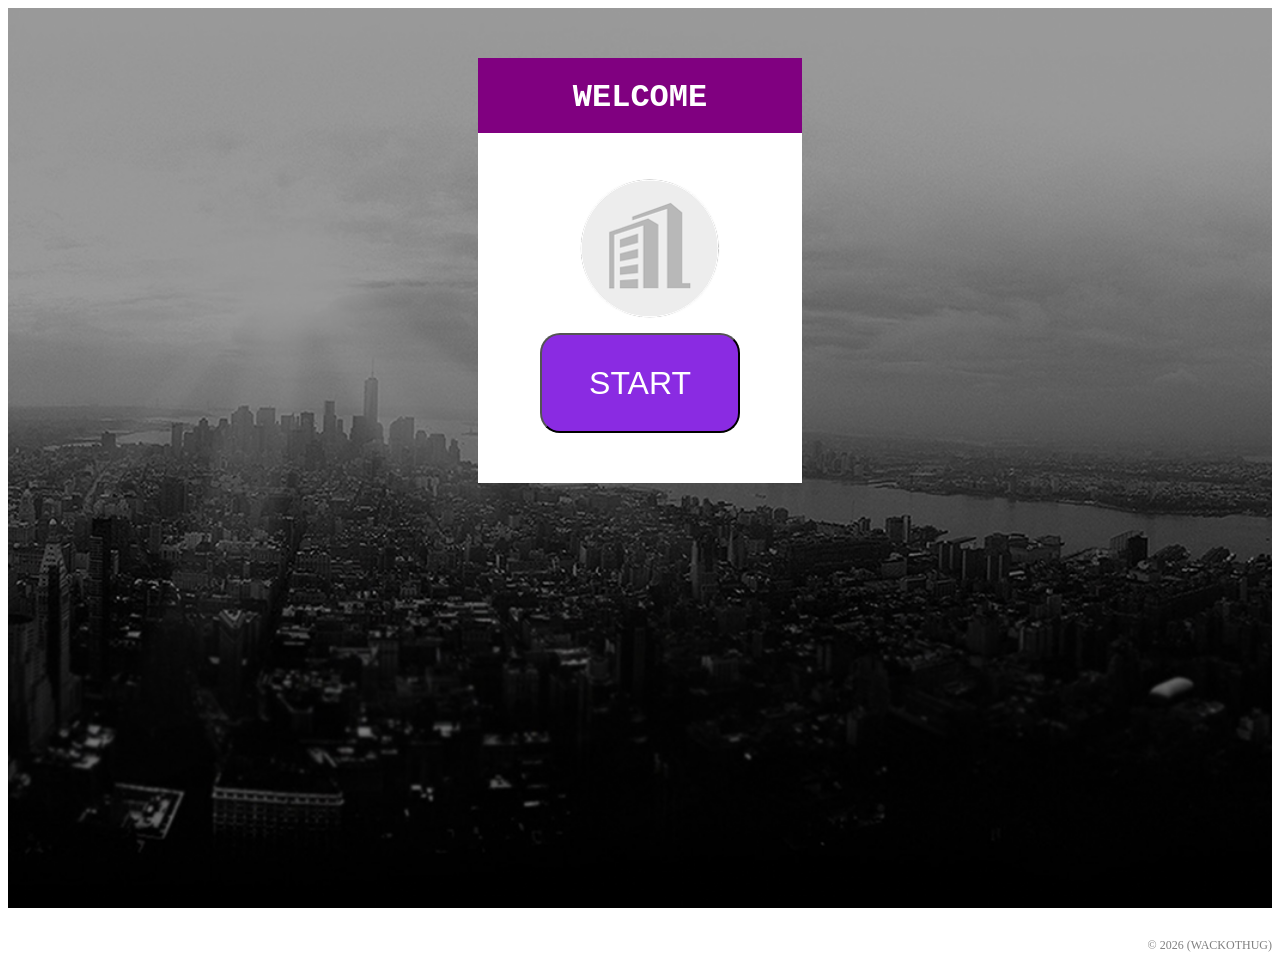
<file: index.html>
<!DOCTYPE html>
<html lang="en">
<head>
<meta charset="UTF-8">
<meta name="viewport" content="width=device-width, initial-scale=1.0">
<title>CBT WEBSITE</title>
<link rel="stylesheet" href="./style.css">

<style>
 * {
  box-sizing: border-box;
}

#indback {
  min-height: 100vh;
  background-position: center;
  background-size: cover;
  background-repeat: no-repeat;
  overflow-x: hidden;
}

#indbrb,
#indiv,
#indiv3 {
  width: min(324px, calc(100% - 32px)) !important;
  margin-left: auto !important;
  margin-right: auto;
}

#inimg {
  max-width: 100%;
  height: auto;
  object-fit: contain;
}

@media (max-width: 600px) {
  #indbrb {
    height: 70px;
  }

  #inhr {
    font-size: 1.6rem !important;
  }

  #indiv {
    height: 130px;
  }

  #indiv2 {
    height: 130px !important;
    margin-top: 25px !important;
  }

  #indiv3 {
    height: 170px;
  }

  #inbtn {
    width: 180px !important;
    height: 80px !important;
    margin-top: 40px !important;
    font-size: 1.7rem !important;
  }
}
</style>
</head>
<body>
<div id="indback" style="background-image: url(./BG.png); height: 100vh;">
<div style="padding-top: 50px;"></div>

<div id="indbrb" style="background-color: purple; height: 75px; width: 324px; display: flex; justify-content: center; margin-left: 650px;">
<h1 id="inhr" style="font-size: 2rem; color: white; font-family: 'Courier New', Courier, monospace;">WELCOME</h1>
</div>
<div id="indiv" style="background-color: white; height: 150px; width: 324px; display: flex; justify-content: center; margin-left: 650px;">
 <div id="indiv2" style="display:flex; justify-content: center; height: 150px; margin-top: 40px;">
<img id="inimg" src="./logo 1.png" style=" padding-left: 20px;">
 </div>
</div>
<div id="indiv3" style="background-color: white; height: 200px; width: 324px; display: flex; justify-content: center; margin-left: 650px;">
 <div id="indiv4" style="display:flex; justify-content: center; height: 150px;">
<a href="./login.html"><button id="inbtn" style="width: 200px; height: 100px; margin-top: 50px;background-color: blueviolet; border-radius: 20px;font-size: 2rem; color: white;">START</button></a>



</div>

</div>


</div>
<p style="margin-top: 30px; color: gray; font-size: 12px; text-align: right;">
        © 2026 (WACKOTHUG)
      </p>
<script src="./front.js"></script>
</body>
</html>
</file>
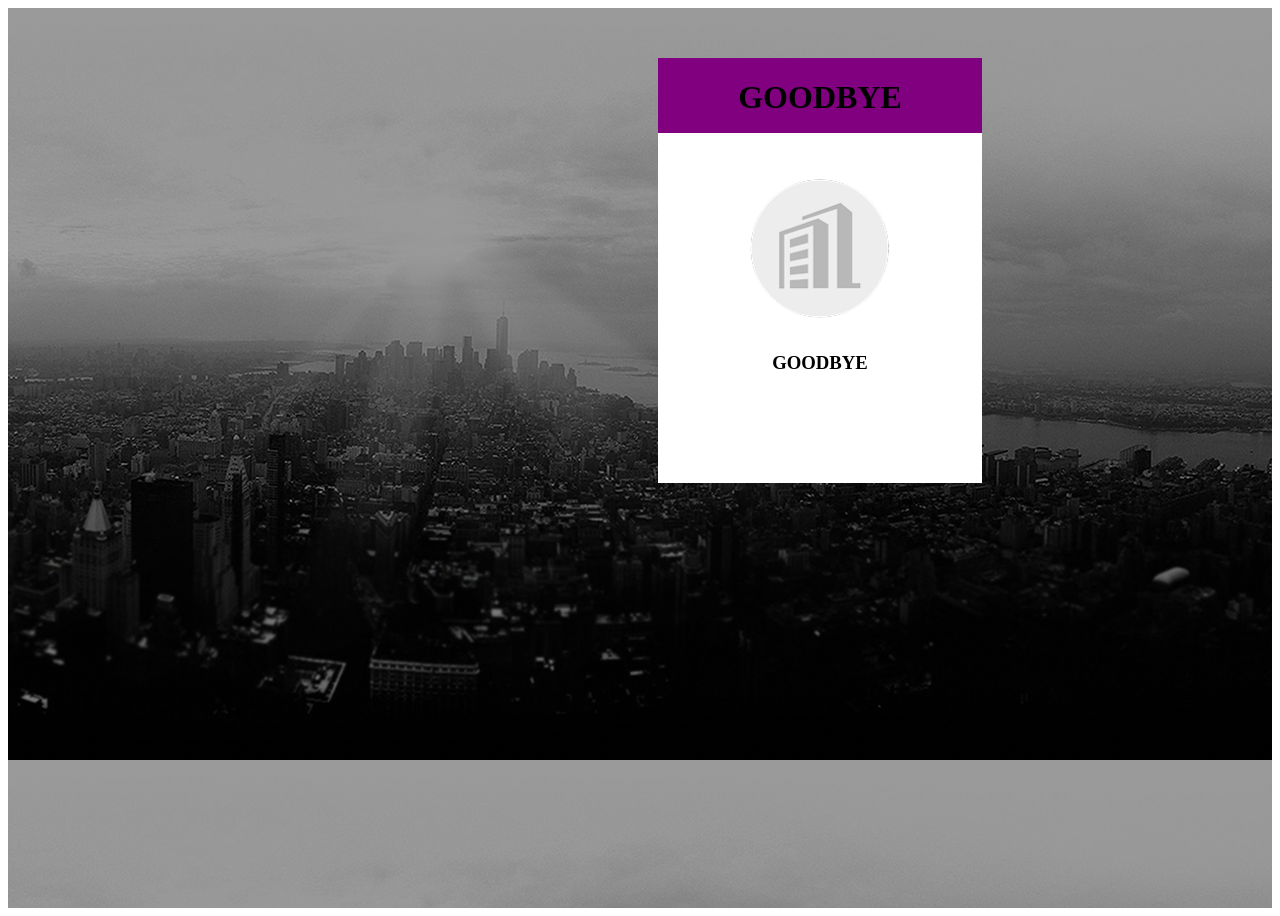
<file: cancel.html>
<!DOCTYPE html>
<html lang="en">
<head>
<meta charset="UTF-8">
<meta name="viewport" content="width=device-width, initial-scale=1.0">
<title>CBT WEBSITE</title>
<link rel="stylesheet" href="./style.css">
</head>
<body>
<style>
    @media (max-width:600px) {
  #indbrb,
  #indiv,
  #indiv3 {
    width: 300px !important;
    margin-left: auto !important;
    margin-right: auto !important;
  }
  #inhr{
    font-size: 1.4rem !important;
  }

  #indback {
    background-size: cover ;
    background-position: center;
    max-width:400px;
  }

  #inimg {
    max-width: 70%;
    height: auto;
  }

  #inbtn {
    max-width: 100%;
     height: 70px !important;
    font-size: 1.4rem !important;
  }
}
</style>
<div id="indback" style="background-image: url(./BG.png); height: 100vh;">
<div style="padding-top: 50px;"></div>
<div id="indbrb" style="background-color: purple; height: 75px; width: 324px; display: flex; justify-content: center; margin-left: 650px;">
<h1 id="inhr" style="font-size: 2rem; color: black;">GOODBYE</h1>
</div>
<div id="indiv" style="background-color: white; height: 150px; width: 324px; display: flex; justify-content: center; margin-left: 650px;">
 <div id="indiv2" style="display:flex; justify-content: center; height: 150px; margin-top: 40px;">
<img id="inimg" src="./logo 1.png" style="">
 </div>
</div>
<div id="indiv3" style="background-color: white; height: 200px; width: 324px; display: flex; justify-content: center; margin-left: 650px;">
 <div id="indiv4" style="display:flex; justify-content: center; height: 150px;">
<h3 style="padding-top:50px">GOODBYE</h3>

 </div>
</div>


</div>
<script src="./front.js"></script>
</body>
</html>
</file>
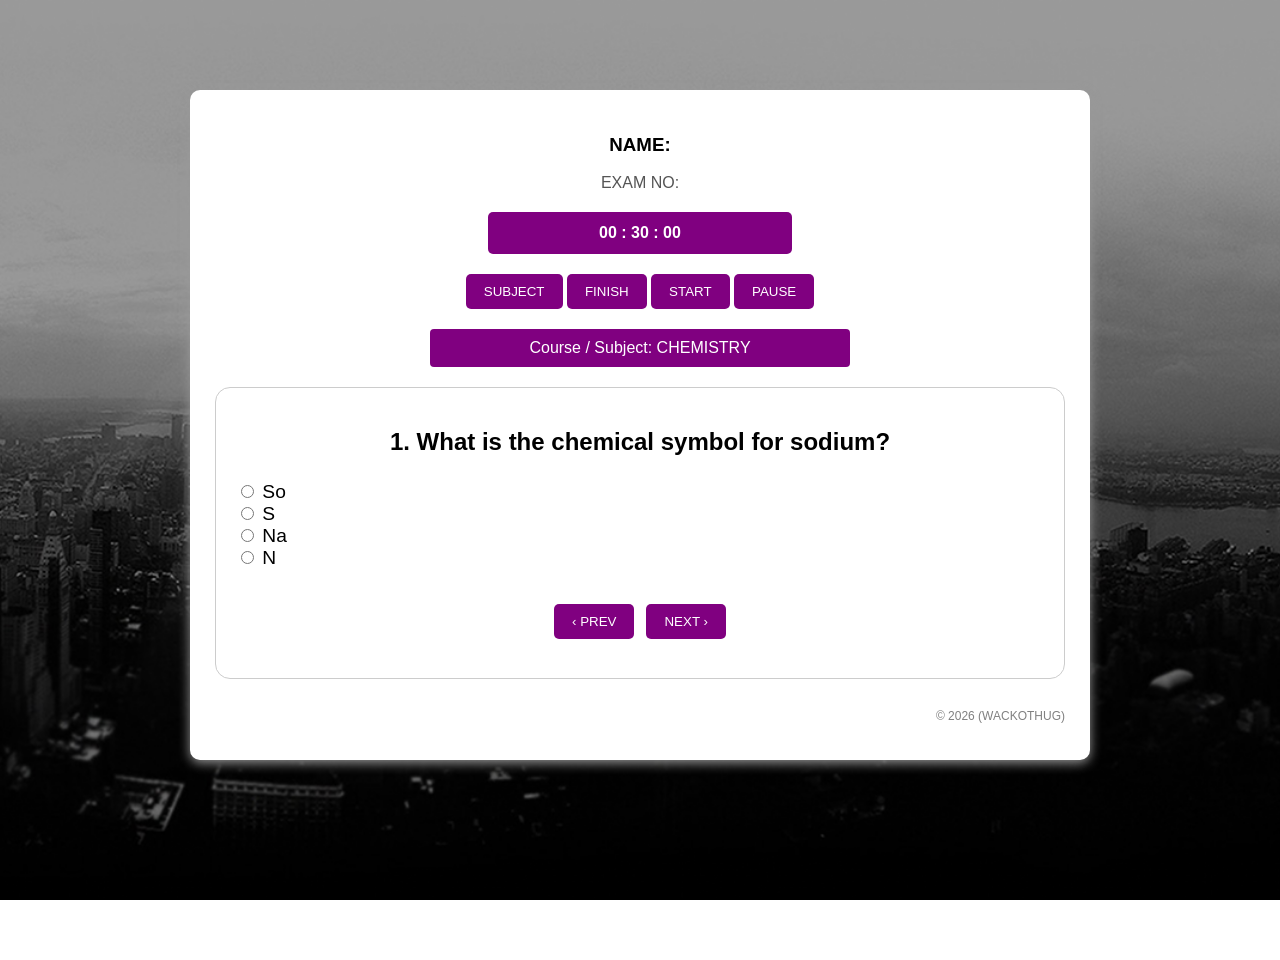
<file: chemistry.html>
<!DOCTYPE html>
<html lang="en">
<head>
  <meta charset="UTF-8">
  <meta name="viewport" content="width=device-width, initial-scale=1">
  <title>Mathematics CBT</title>

  <style>
@media screen and (max-width: 600px) {
  .page {
    min-height: 100vh;
    padding: 12px !important;
    background-attachment: fixed !important;
    background-position: center !important;
    background-size: cover !important;
  }

  .exam-card {
    margin: 16px auto !important;
    padding: 18px 12px !important;
  }

  .exam-card > a,
  .exam-card > button {
    display: inline-block;
    box-sizing: border-box;
    width: calc(50% - 8px);
    margin: 4px 2px;
    padding: 10px 6px !important;
    font-size: 0.85rem;
  }

  .exam-card > a button {
    width: 100%;
    margin: 0;
  }

  #clock {
    width: auto !important;
  }

  #choices {
    font-size: 1rem !important;
  }

  .question-box {
    min-height: 0 !important;
    padding: 14px !important;
  }
}

</style>
  </style>
</head>

<body style="margin: 0; font-family: Arial, sans-serif;">
  <div class="page" style="min-height: 100vh; padding: 30px 16px; background: #f1f1f1cc url('./BG.png') center / cover fixed;">

    <main class="exam-card" style="max-width: 850px; margin: 60px auto; padding: 25px; background: white; border-radius: 10px; box-shadow: 0 3px 12px #999; text-align: center;">


      <h3>NAME: <span id="userName"></span></h3>
      <p style="color: #555;">EXAM NO: <span id="userExam"></span></p>

      <div id="clock" style="width: 280px; max-width: 100%; margin: 20px auto; padding: 12px; border-radius: 5px; background: purple; color: white; font-weight: bold;">
        00 : 30 : 00
      </div>
<a href="./selection.html"><button style="padding: 10px 18px; border: 0; border-radius: 5px; background: purple; color: white; cursor: pointer;">
        SUBJECT
      </button></a>

      <button onclick="submitQuiz()" style="padding: 10px 18px; border: 0; border-radius: 5px; background: purple; color: white; cursor: pointer;">
        FINISH
      </button>
      <button onclick="start3()" style="padding: 10px 18px; border: 0; border-radius: 5px; background: purple; color: white; cursor: pointer;">
        START
      </button>
       <button onclick="pauseTime()" style="padding: 10px 18px; border: 0; border-radius: 5px; background: purple; color: white; cursor: pointer;">
        PAUSE
      </button>

      <div style="max-width: 400px; margin: 20px auto; padding: 10px; border-radius: 4px; background: purple; color: white;">
        Course / Subject: CHEMISTRY
      </div>

      <section class="question-box" style="min-height: 250px; padding: 20px; border: 1px solid #ccc; border-radius: 15px;">
        <h2 id="question" style="margin-bottom: 25px;"></h2>
        <div id="choices" style="font-size: 1.2rem; text-align: left;"></div>

        <div style="display: flex; justify-content: center; gap: 12px; margin-top: 35px; flex-wrap: wrap;">
          <button onclick="previous()" style="padding: 10px 18px; border: 0; border-radius: 5px; background: purple; color: white; cursor: pointer;">
            ‹ PREV
          </button>
          <button onclick="next()" style="padding: 10px 18px; border: 0; border-radius: 5px; background: purple; color: white; cursor: pointer;">
            NEXT ›
          </button>
        </div>

        <p id="score"></p>
      </section>

      <p style="margin-top: 30px; color: gray; font-size: 12px; text-align: right;">
        © 2026 (WACKOTHUG)
      </p>
    </main>
  </div>

  <script src="./front3.js"></script>
</body>
</html>
</file>
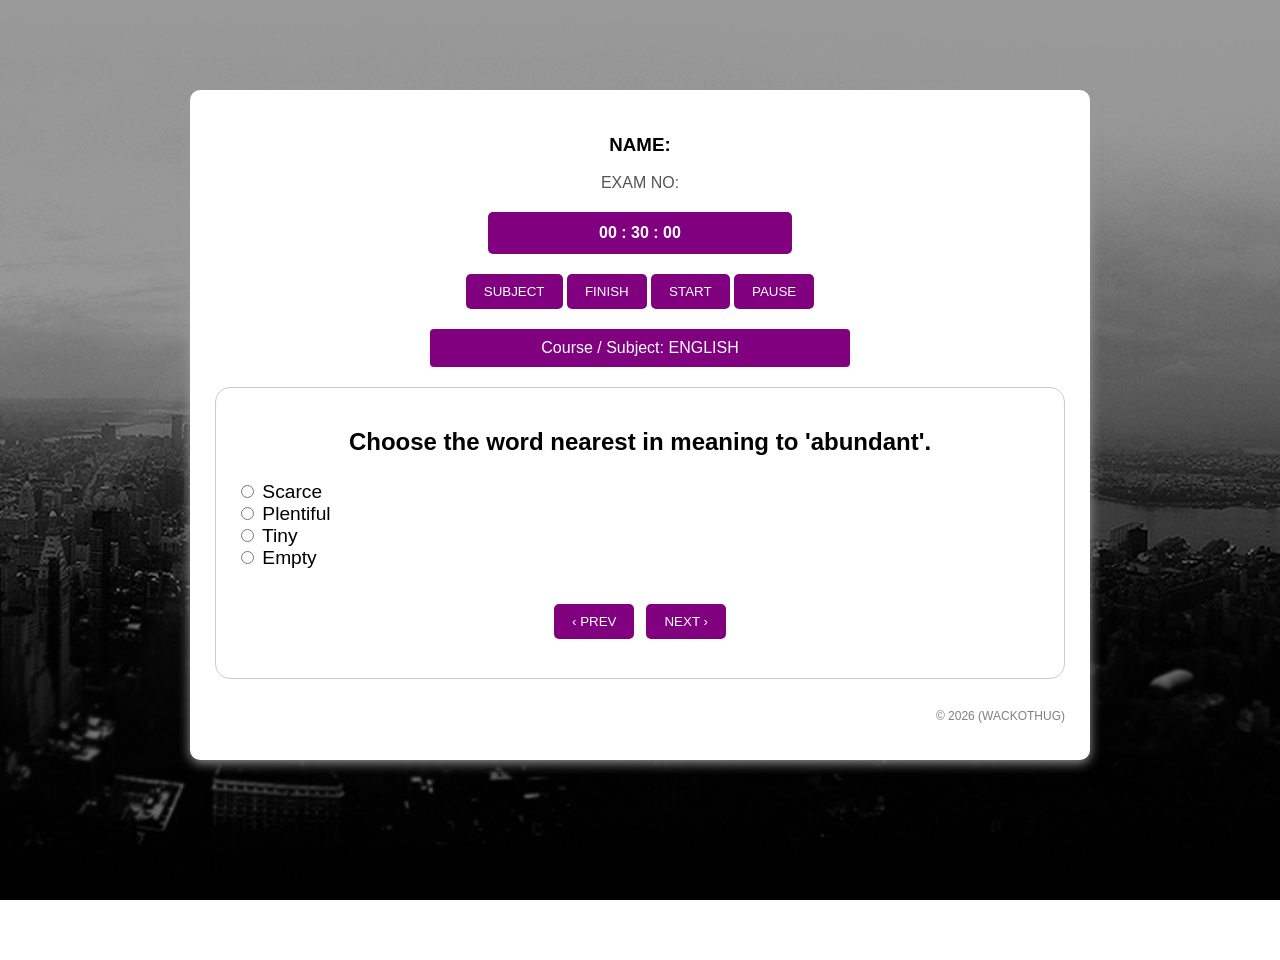
<file: english.html>
<!DOCTYPE html>
<html lang="en">
<head>
  <meta charset="UTF-8">
  <meta name="viewport" content="width=device-width, initial-scale=1">
  <title>Mathematics CBT</title>

  <style>

    @media screen and (max-width: 600px) {
  .page {
    min-height: 100vh;
    padding: 12px !important;
    background-attachment: fixed !important;
    background-position: center !important;
    background-size: cover !important;
  }

  .exam-card {
    margin: 16px auto !important;
    padding: 18px 12px !important;
  }

  .exam-card > a,
  .exam-card > button {
    display: inline-block;
    box-sizing: border-box;
    width: calc(50% - 8px);
    margin: 4px 2px;
    padding: 10px 6px !important;
    font-size: 0.85rem;
  }

  .exam-card > a button {
    width: 100%;
    margin: 0;
  }

  #clock {
    width: auto !important;
  }

  #choices {
    font-size: 1rem !important;
  }

  .question-box {
    min-height: 0 !important;
    padding: 14px !important;
  }
}
  </style>
</head>

<body style="margin: 0; font-family: Arial, sans-serif;">
  <div class="page" style="min-height: 100vh; padding: 30px 16px; background: #f1f1f1cc url('./BG.png') center / cover fixed;">

    <main class="exam-card" style="max-width: 850px; margin: 60px auto; padding: 25px; background: white; border-radius: 10px; box-shadow: 0 3px 12px #999; text-align: center;">


      <h3>NAME: <span id="userName"></span></h3>
      <p style="color: #555;">EXAM NO: <span id="userExam"></span></p>

      <div id="clock" style="width: 280px; max-width: 100%; margin: 20px auto; padding: 12px; border-radius: 5px; background: purple; color: white; font-weight: bold;">
        00 : 30 : 00
      </div>

      <a href="./selection.html"><button style="padding: 10px 18px; border: 0; border-radius: 5px; background: purple; color: white; cursor: pointer;">
        SUBJECT
      </button></a>

      <button onclick="submitQuiz()" style="padding: 10px 18px; border: 0; border-radius: 5px; background: purple; color: white; cursor: pointer;">
        FINISH
      </button>
      <button onclick="start3()" style="padding: 10px 18px; border: 0; border-radius: 5px; background: purple; color: white; cursor: pointer;">
        START
      </button>
       <button onclick="pauseTime()" style="padding: 10px 18px; border: 0; border-radius: 5px; background: purple; color: white; cursor: pointer;">
        PAUSE
      </button>
      <div style="max-width: 400px; margin: 20px auto; padding: 10px; border-radius: 4px; background: purple; color: white;">
        Course / Subject: ENGLISH
      </div>

      <section class="question-box" style="min-height: 250px; padding: 20px; border: 1px solid #ccc; border-radius: 15px;">
        <h2 id="question" style="margin-bottom: 25px;"></h2>
        <div id="choices" style="font-size: 1.2rem; text-align: left;"></div>

        <div style="display: flex; justify-content: center; gap: 12px; margin-top: 35px; flex-wrap: wrap;">
          <button onclick="previous()" style="padding: 10px 18px; border: 0; border-radius: 5px; background: purple; color: white; cursor: pointer;">
            ‹ PREV
          </button>
          <button onclick="next()" style="padding: 10px 18px; border: 0; border-radius: 5px; background: purple; color: white; cursor: pointer;">
            NEXT ›
          </button>
        </div>

        <p id="score"></p>
      </section>

      <p style="margin-top: 30px; color: gray; font-size: 12px; text-align: right;">
        © 2026 (WACKOTHUG)
      </p>
    </main>
  </div>

  <script src="./front2.js"></script>
</body>
</html>
</file>
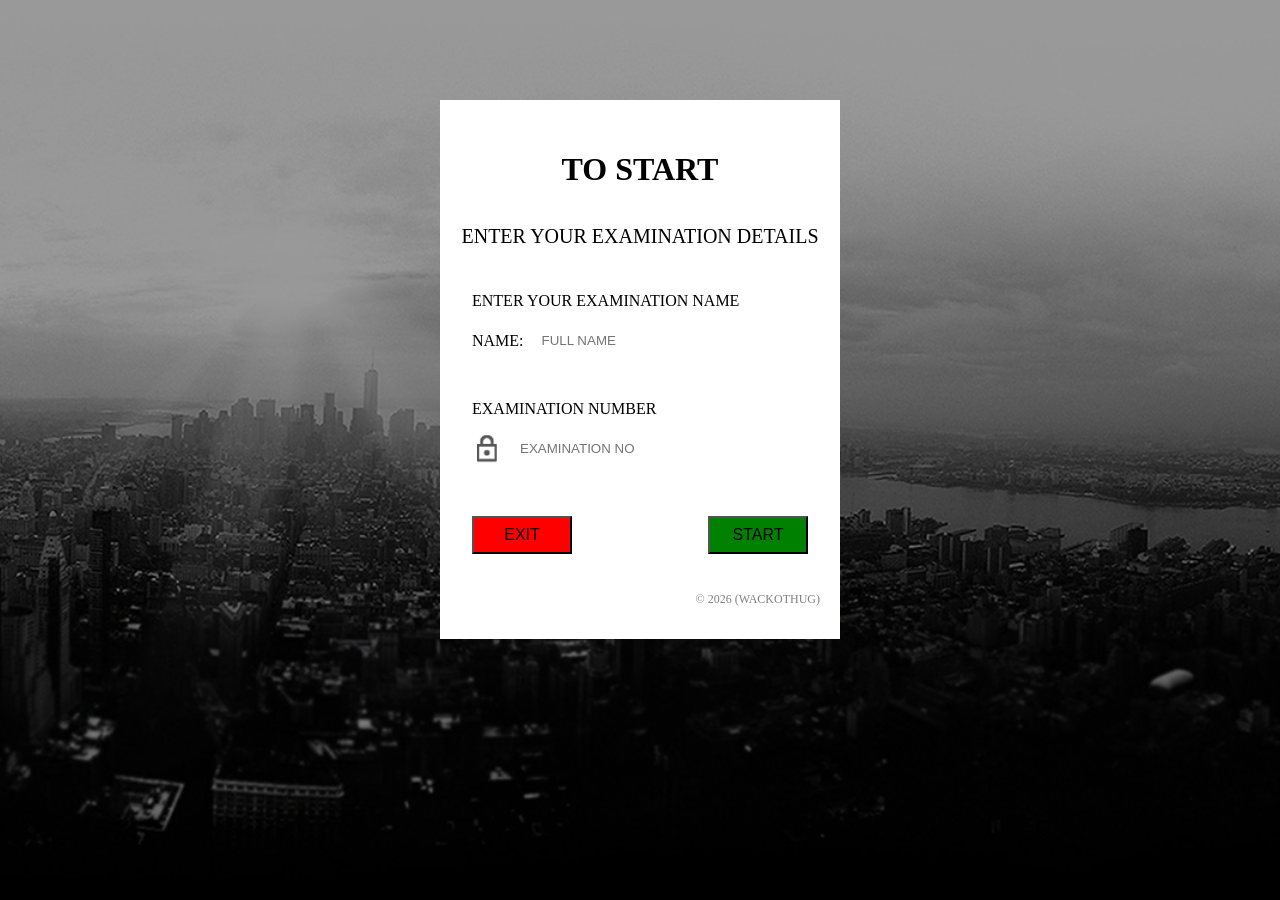
<file: login.html>
<!DOCTYPE html>
<html lang="en">
<head>
<meta charset="UTF-8">
<meta name="viewport" content="width=device-width, initial-scale=1.0">
<title>CBT WEBSITE</title>
<link rel="stylesheet" href="./style.css">

<style>
* {
  box-sizing: border-box;
}

body {
  margin: 0;
}

#logback {
  min-height: 100vh;
  height: auto !important;
  padding: 40px 16px;
  background-size: cover;
  background-position: center;
}

#logbrb {
  padding-top: 60px !important;
}

#logdiv {
  width: 400px;
  max-width: 100%;
  height: auto !important;
  margin: 0 auto !important;
  padding: 20px;
  background-color: white;
}

#logh1 {
  justify-content: center;
  padding-top: 10px !important;
  text-align: center;
}

#logp {
  padding-top: 15px !important;
  text-align: center;
}

#logdiv > div {
  padding: 8px 12px !important;
  margin-bottom: 12px;
}

#name,
#exam {
  width: calc(100% - 65px);
  max-width: 100%;
  margin-left: 8px !important;
  padding-left: 10px !important;
}

#logimg {
  width: 30px;
  height: 30px;
  object-fit: contain;
}

#logdiv2 {
  display: flex;
  justify-content: space-between;
  gap: 12px;
  margin-top: 20px !important;
}

#logdiv2 a {
  margin-left: 0;
}

#logdiv2 button {
  width: 100px !important;
  margin: 0 !important;
  padding: 8px;
  font-size: 16px !important;
}

@media (max-width: 480px) {
  #logback {
    padding: 20px 12px;
  }

  #logbrb {
    padding-top: 20px !important;
  }

  #logdiv {
    padding: 16px;
  }

  #logh1 {
    font-size: 1.5rem;
  }

  #logp {
    font-size: 16px !important;
  }

  #logdiv > div {
    padding-left: 8px !important;
  }
}
</style>
</head>

<body>
<div id="logback" style="background-image: url(./BG.png); height: 100vh;">
  <div id="logbrb" style="padding-top: 100px;">
    <div id="logdiv" style="background-color: white; height: 450px; width: 400px; margin-left: 650px;">
      <h1 id="logh1" style="display: flex; justify-content: center; padding-top: 20px;">TO START</h1>

      <p id="logp" style="font-size: 20px; padding-top: 40px;">ENTER YOUR EXAMINATION DETAILS</p>

      <div style=" padding-left: 20px;">
        <p>ENTER YOUR EXAMINATION NAME</p>
        NAME:<input style="height: 30px; border: none; padding-left: 20px; margin-left: 20px;" placeholder="FULL NAME" id="name">
      </div>

      <div style=" padding-left: 20px;">
        <p>EXAMINATION NUMBER</p>
        <img id="logimg" src="./ICON.png" style="float: left;">
        <input style="height: 30px; border: none; padding-left: 20px; margin-left: 20px;" placeholder="EXAMINATION NO" id="exam">
        <p id="error" style="color: red;"></p>
      </div>

      <div id="logdiv2" style="margin-top: 30px;">
        <a href="./cancel.html"><button style="width: 80px; margin-left: 20px; background-color: red; font-size: 20px;">EXIT</button></a>
        <button style="width: 80px; margin-left: 60px; background-color: green; font-size: 20px;" onclick="start()">START</button>
      </div>
      <p style="margin-top: 30px; color: gray; font-size: 12px; text-align: right;">
        © 2026 (WACKOTHUG)
      </p>
    </div>
  </div>
</div>

<script src="./front.js"></script>
</body>
</html>
</file>
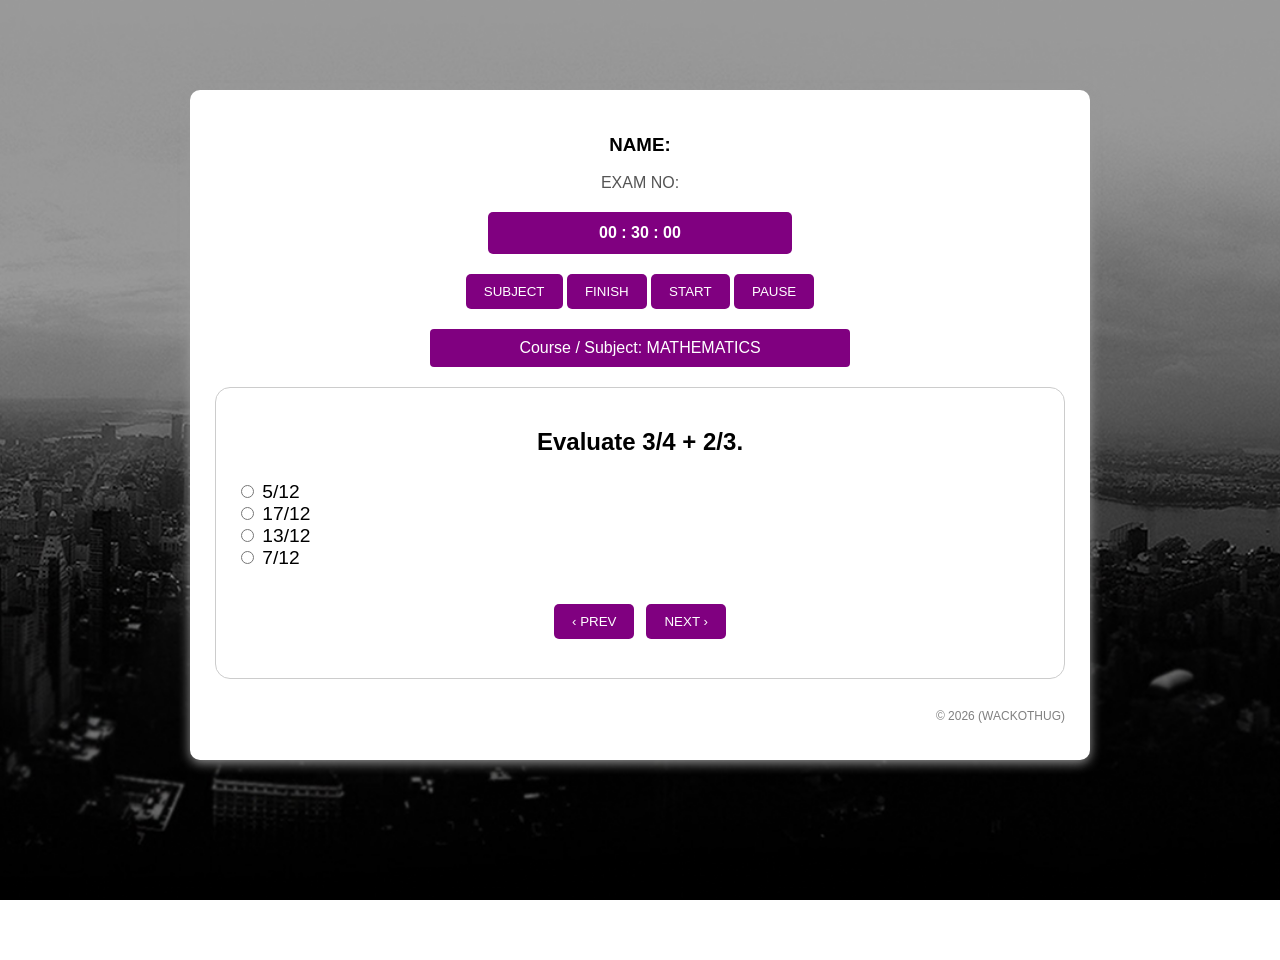
<file: mathematics.html>
<!DOCTYPE html>
<html lang="en">
<head>
  <meta charset="UTF-8">
  <meta name="viewport" content="width=device-width, initial-scale=1">
  <title>Mathematics CBT</title>

  <style>

@media screen and (max-width: 600px) {
  .page {
    min-height: 100vh;
    padding: 12px !important;
    background-attachment: fixed !important;
    background-position: center !important;
    background-size: cover !important;
  }

  .exam-card {
    margin: 16px auto !important;
    padding: 18px 12px !important;
  }

  .exam-card > a,
  .exam-card > button {
    display: inline-block;
    box-sizing: border-box;
    width: calc(50% - 8px);
    margin: 4px 2px;
    padding: 10px 6px !important;
    font-size: 0.85rem;
  }

  .exam-card > a button {
    width: 100%;
    margin: 0;
  }

  #clock {
    width: auto !important;
  }

  #choices {
    font-size: 1rem !important;
  }

  .question-box {
    min-height: 0 !important;
    padding: 14px !important;
  }
}

  </style>
</head>

<body style="margin: 0; font-family: Arial, sans-serif;">
  <div class="page" style="min-height: 100vh; padding: 30px 16px; background: #f1f1f1cc url('./BG.png') center / cover fixed;">

    <main class="exam-card" style="max-width: 850px; margin: 60px auto; padding: 25px; background: white; border-radius: 10px; box-shadow: 0 3px 12px #999; text-align: center;">


      <h3>NAME: <span id="userName"></span></h3>
      <p style="color: #555;">EXAM NO: <span id="userExam"></span></p>

      <div id="clock" style="width: 280px; max-width: 100%; margin: 20px auto; padding: 12px; border-radius: 5px; background: purple; color: white; font-weight: bold;">
        00 : 30 : 00
      </div>

      <a href="./selection.html"><button style="padding: 10px 18px; border: 0; border-radius: 5px; background: purple; color: white; cursor: pointer;">
        SUBJECT
      </button></a>

      <button onclick="submitQuiz()" style="padding: 10px 18px; border: 0; border-radius: 5px; background: purple; color: white; cursor: pointer;">
        FINISH
      </button>
      <button onclick="start3()" style="padding: 10px 18px; border: 0; border-radius: 5px; background: purple; color: white; cursor: pointer;">
        START
      </button>
       <button onclick="pauseTime()" style="padding: 10px 18px; border: 0; border-radius: 5px; background: purple; color: white; cursor: pointer;">
        PAUSE
      </button>

      <div style="max-width: 400px; margin: 20px auto; padding: 10px; border-radius: 4px; background: purple; color: white;">
        Course / Subject: MATHEMATICS
      </div>

      <section class="question-box" style="min-height: 250px; padding: 20px; border: 1px solid #ccc; border-radius: 15px;">
        <h2 id="question" style="margin-bottom: 25px;"></h2>
        <div id="choices" style="font-size: 1.2rem; text-align: left;"></div>

        <div style="display: flex; justify-content: center; gap: 12px; margin-top: 35px; flex-wrap: wrap;">
          <button onclick="previous()" style="padding: 10px 18px; border: 0; border-radius: 5px; background: purple; color: white; cursor: pointer;">
            ‹ PREV
          </button>
          <button onclick="next()" style="padding: 10px 18px; border: 0; border-radius: 5px; background: purple; color: white; cursor: pointer;">
            NEXT ›
          </button>
        </div>

        <p id="score"></p>
      </section>

      <p style="margin-top: 30px; color: gray; font-size: 12px; text-align: right;">
        © 2026 (WACKOTHUG)
      </p>
    </main>
  </div>

  <script src="./front.js"></script>
</body>
</html>
</file>
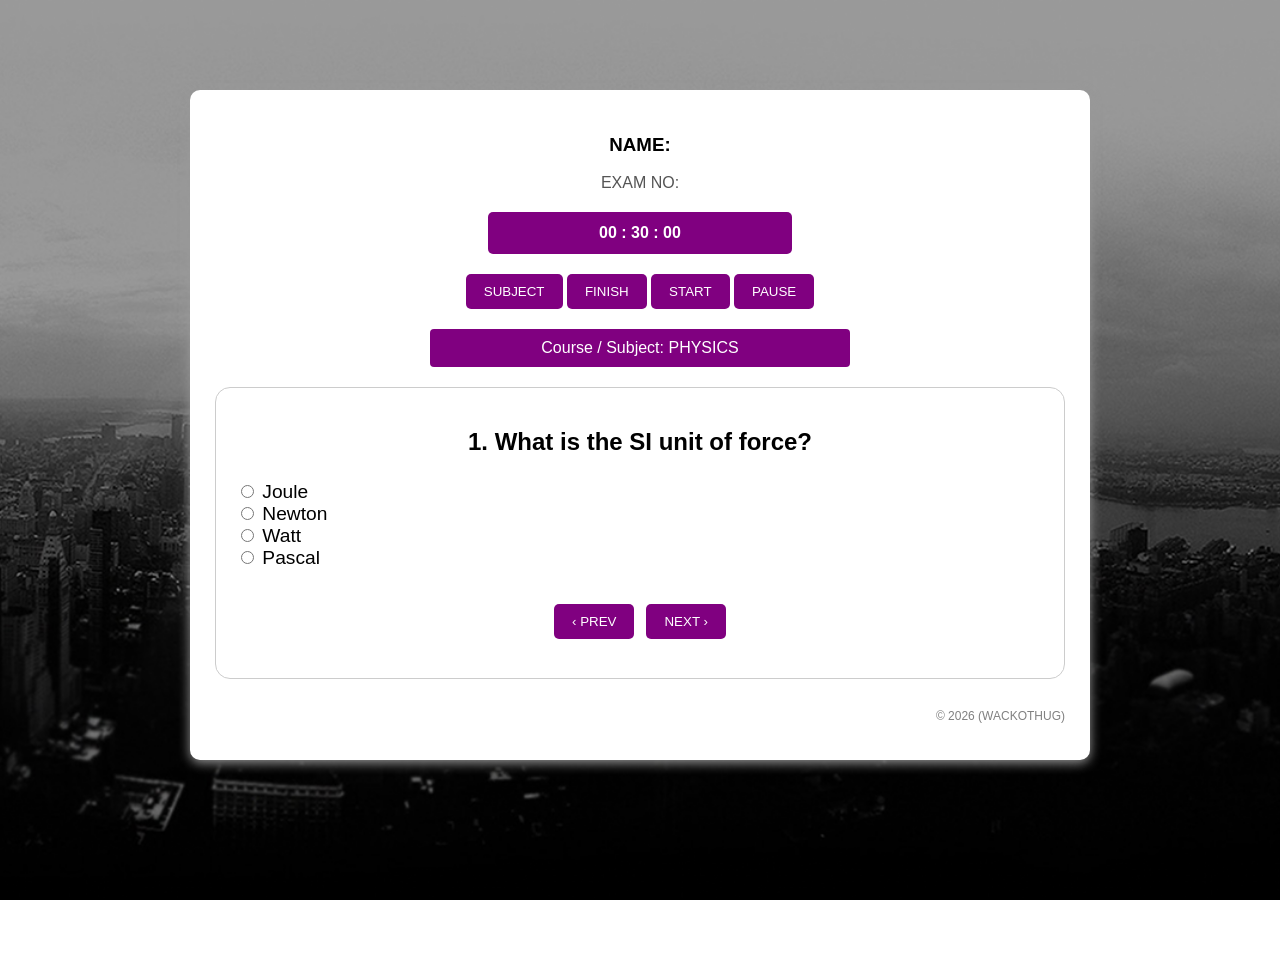
<file: physics.html>
<!DOCTYPE html>
<html lang="en">
<head>
  <meta charset="UTF-8">
  <meta name="viewport" content="width=device-width, initial-scale=1">
  <title>Mathematics CBT</title>

  <style>
    @media screen and (max-width: 600px) {
  .page {
    min-height: 100vh;
    padding: 12px !important;
    background-attachment: fixed !important;
    background-position: center !important;
    background-size: cover !important;
  }

  .exam-card {
    margin: 16px auto !important;
    padding: 18px 12px !important;
  }

  .exam-card > a,
  .exam-card > button {
    display: inline-block;
    box-sizing: border-box;
    width: calc(50% - 8px);
    margin: 4px 2px;
    padding: 10px 6px !important;
    font-size: 0.85rem;
  }

  .exam-card > a button {
    width: 100%;
    margin: 0;
  }

  #clock {
    width: auto !important;
  }

  #choices {
    font-size: 1rem !important;
  }

  .question-box {
    min-height: 0 !important;
    padding: 14px !important;
  }
}
  </style>
</head>

<body style="margin: 0; font-family: Arial, sans-serif;">
  <div class="page" style="min-height: 100vh; padding: 30px 16px; background: #f1f1f1cc url('./BG.png') center / cover fixed;">

    <main class="exam-card" style="max-width: 850px; margin: 60px auto; padding: 25px; background: white; border-radius: 10px; box-shadow: 0 3px 12px #999; text-align: center;">


      <h3>NAME: <span id="userName"></span></h3>
      <p style="color: #555;">EXAM NO: <span id="userExam"></span></p>

      <div id="clock" style="width: 280px; max-width: 100%; margin: 20px auto; padding: 12px; border-radius: 5px; background: purple; color: white; font-weight: bold;">
        00 : 30 : 00
      </div>

     <a href="./selection.html"><button style="padding: 10px 18px; border: 0; border-radius: 5px; background: purple; color: white; cursor: pointer;">
        SUBJECT
      </button></a>

      <button onclick="submitQuiz()" style="padding: 10px 18px; border: 0; border-radius: 5px; background: purple; color: white; cursor: pointer;">
        FINISH
      </button>
      <button onclick="start3()" style="padding: 10px 18px; border: 0; border-radius: 5px; background: purple; color: white; cursor: pointer;">
        START
      </button>
       <button onclick="pauseTime()" style="padding: 10px 18px; border: 0; border-radius: 5px; background: purple; color: white; cursor: pointer;">
        PAUSE
      </button>

      <div style="max-width: 400px; margin: 20px auto; padding: 10px; border-radius: 4px; background: purple; color: white;">
        Course / Subject: PHYSICS
      </div>

      <section class="question-box" style="min-height: 250px; padding: 20px; border: 1px solid #ccc; border-radius: 15px;">
        <h2 id="question" style="margin-bottom: 25px;"></h2>
        <div id="choices" style="font-size: 1.2rem; text-align: left;"></div>

        <div style="display: flex; justify-content: center; gap: 12px; margin-top: 35px; flex-wrap: wrap;">
          <button onclick="previous()" style="padding: 10px 18px; border: 0; border-radius: 5px; background: purple; color: white; cursor: pointer;">
            ‹ PREV
          </button>
          <button onclick="next()" style="padding: 10px 18px; border: 0; border-radius: 5px; background: purple; color: white; cursor: pointer;">
            NEXT ›
          </button>
        </div>

        <p id="score"></p>
      </section>

      <p style="margin-top: 30px; color: gray; font-size: 12px; text-align: right;">
        © 2026 (WACKOTHUG)
      </p>
    </main>
  </div>

  <script src="./front4.js"></script>
</body>
</html>
</file>
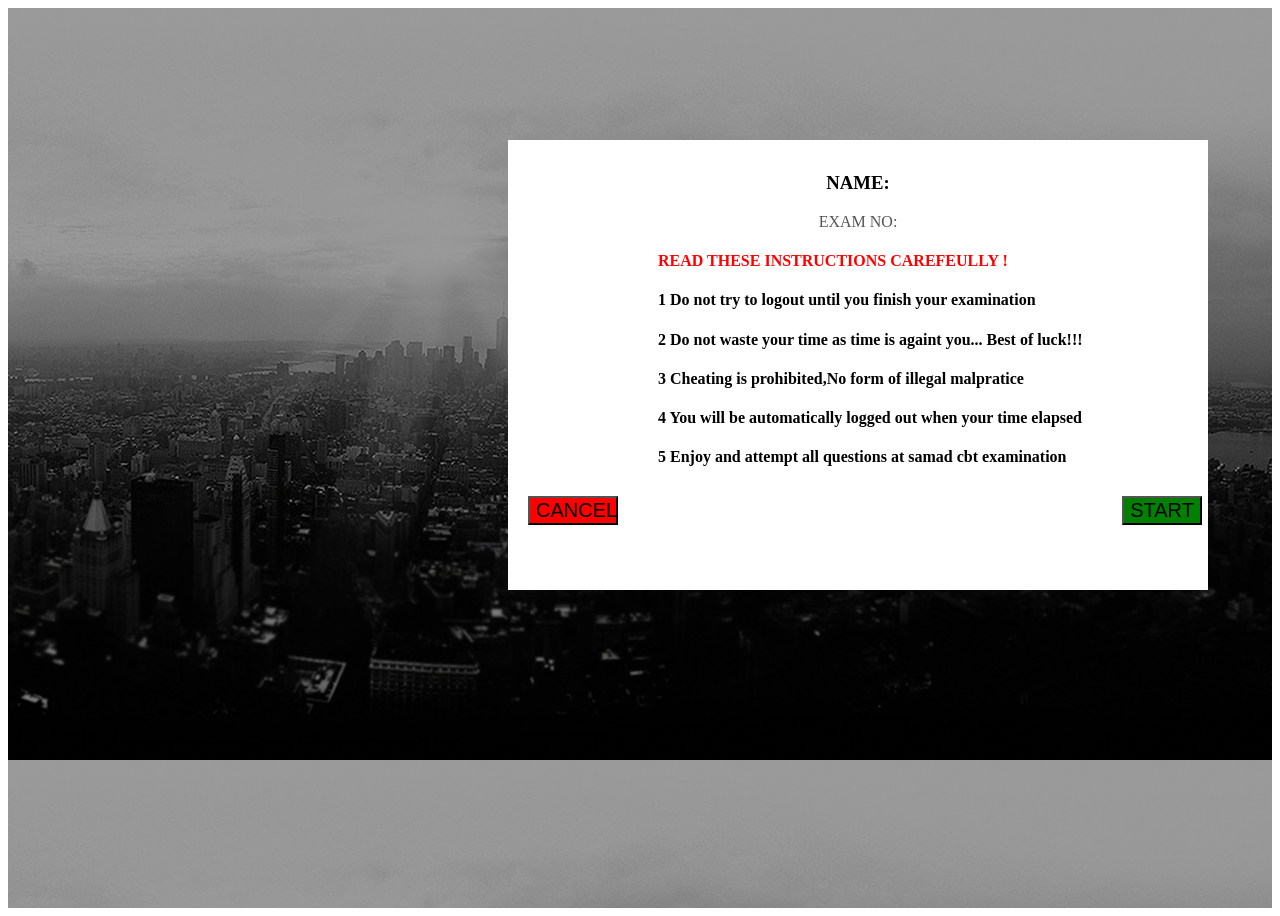
<file: rules.html>
<!DOCTYPE html>
<html lang="en">
<head>
<meta charset="UTF-8">
<meta name="viewport" content="width=device-width, initial-scale=1.0">
<title>CBT WEBSITE</title>
<link href="./style.css">
</head>
<body>
    <style>
        @media (max-width: 768px) {
  body > div {
    min-height: 100vh;
    height: auto !important;
    background-size: cover;
    background-position: center;
  }

  body > div > div > div {
    width: 90% !important;
    height: auto !important;
    margin-left: auto !important;
    margin-right: auto !important;
    padding: 15px;
    box-sizing: border-box;
  }

  body > div > div > div p,
  body > div > div > div h4 {
    margin-left: 0 !important;
  }

  body > div > div > div p:first-child {
    font-size: 1.4rem !important;
  }

  body > div > div > div > div > button {
    margin-left: 0 !important;
    font-size: 1rem !important;
  }

  body > div > div > div > div > button:last-child {
    float: right;
  }
}
</style>
<div id="" style="background-image: url(./BG.png); height: 100vh;">
<div style="padding-top: 100px;">
<div style="background-color: white; height: 450px; width: 700px;margin-left: 500px;">
<p style="font-size: 2rem; margin-left: 150px; display: flex; justify-content: center;">

      <h3 style="display: flex; justify-content: center;">NAME: <span id="userName"></span></h3>
      <p style="color: #555; display: flex;justify-content: center;">EXAM NO: <span id="userExam"></span></p>

</p>
<!-- <p style="font-size: 1rem; margin-left: 150px;">EXAM NO:<span id="userExam"></span></p> -->
<h4 style=" margin-left: 150px;color: red;">READ THESE INSTRUCTIONS CAREFEULLY !</h4>
<h4 style=" margin-left: 150px;color: black">1 Do not try to logout until you finish your examination </h4>
<h4 style=" margin-left: 150px;color: black">2 Do not waste your time as time is againt you... Best of luck!!! </h4>
<h4 style=" margin-left: 150px;color: black">3 Cheating is prohibited,No form of illegal malpratice </h4>
<h4 style=" margin-left: 150px;color: black">4 You will be automatically logged out when your time elapsed </h4>
<h4 style=" margin-left: 150px;color: black">5 Enjoy and attempt all questions at samad cbt examination </h4>
  



      <div id="logdiv2" style="margin-top: 30px;">
        <a href="./cancel.html"><button style="width: 90px; margin-left: 20px;background-color: red;font-size: 20px;">CANCEL</button></a>
<button  style="width: 80px; margin-left: 500px;background-color: green;font-size: 20px;" onclick="window.location.href='selection.html'">START</button>

      </div>

      



</div>
</div>

</div>
<script src="./front.js"></script>
</body>
</html>
</file>
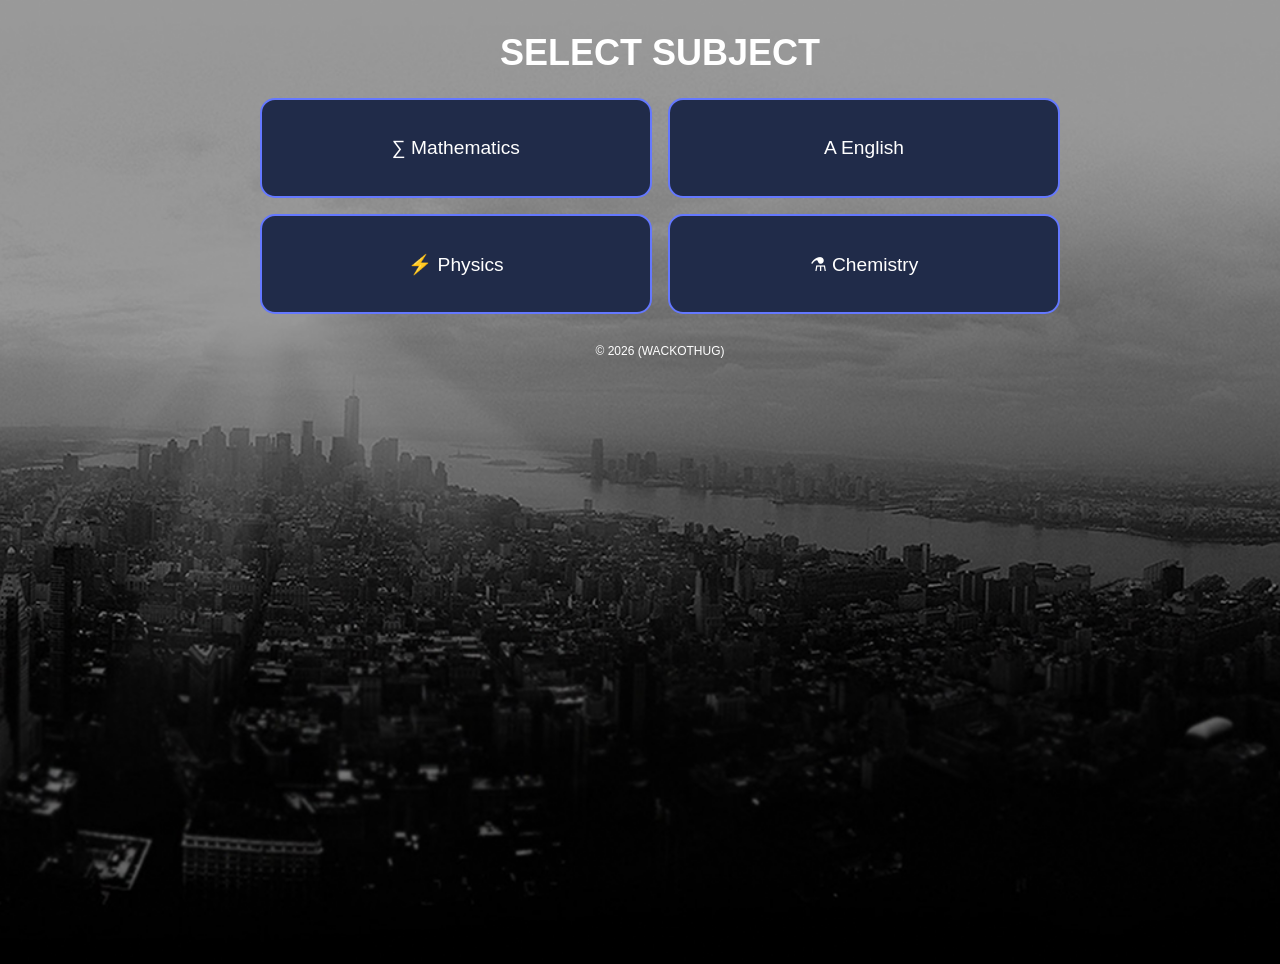
<file: selection.html>
<!DOCTYPE html>
<html lang="en">
<head>
  <meta charset="UTF-8">
  <meta name="viewport" content="width=device-width, initial-scale=1">
  <title>CBT Subjects</title>

  <style>
    /* * {
      box-sizing: border-box;
    }

    body {
      min-height: 100vh;
      margin: 0;
      padding: 32px 20px;
      background: url("./BG.png") center / cover no-repeat;
      color: white;
      text-align: center;
      font-family: Arial, sans-serif;
    }

    h2 {
      margin: 0 0 24px;
      font-size: clamp(1.5rem, 3vw, 2.25rem);
    }

    .subjects {
      display: grid;
      grid-template-columns: repeat(2, minmax(0, 1fr));
      gap: 16px;
      width: 100%;
      max-width: 800px;
      margin: 0 auto;
    }

    .subjects button {
      min-height: 100px;
      padding: 16px;
      border: 2px solid #6478ff;
      border-radius: 15px;
      background: #202b49;
      color: white;
      font-size: clamp(1rem, 1.5vw, 1.25rem);
      cursor: pointer;
    }

    .subjects button:hover {
      transform: scale(1.03);
    }

    @media screen and (max-width: 600px) {
      body {
        padding: 24px 16px;
      }

      .subjects {
        grid-template-columns: 1fr;
        gap: 12px;
      }

      .subjects button {
        min-height: 72px;
        font-size: 1rem;
      }
    }

@media screen and (max-width: 600px) {
  html,
  body {
    width: 100%;
    min-height: 100%;
    margin: 0;
    overflow-x: hidden;
  }

  *,
  *::before,
  *::after {
    box-sizing: border-box;
  }

  .subjects {
    display: grid;
    grid-template-columns: repeat(2, minmax(0, 1fr));
    gap: 12px;
    width: 100%;
    max-width: 420px;
    margin: 20px auto;
    padding: 0 12px;
  }

  .subjects button {
    width: 100%;
    min-width: 0;
    min-height: 56px;
    padding: 12px 8px;
    font-size: clamp(14px, 4vw, 18px);
    overflow-wrap: anywhere;
  }

  h2 {
    padding: 0 12px;
    font-size: clamp(20px, 6vw, 28px);
    text-align: center;
  }
} */
/* 
@media screen and (max-width: 600px) {
  html,
  body {
    width: 100%;
    min-height: 100%;
    margin: 0;
    overflow-x: hidden;
  }

  body {
    padding: 24px 16px;
  }

  .subjects {
    grid-template-columns: repeat(2, minmax(0, 1fr));
    gap: 12px;
    max-width: 420px;
    margin: 20px auto;
    padding: 0 12px;
  }

  .subjects button {
    width: 100%;
    min-width: 0;
    min-height: 72px;
    padding: 12px 8px;
    font-size: clamp(14px, 4vw, 18px);
    overflow-wrap: anywhere;
  }

  h2 {
    padding: 0 12px;
    font-size: clamp(20px, 6vw, 28px);
    text-align: center;
  }
} */
/* 
@media screen and (max-width: 600px) {
  html,
  body {
    width: 100%;
    min-height: 100%;
    margin: 0;
    overflow-x: hidden;
    
  min-height: 100vh;
  padding: 24px 16px;
  background: #202b49 url("./BG.png") center center / cover no-repeat;
  background-attachment: scroll;
  overflow-x: hidden;
}
  

  body {
    min-height: 100vh;
    padding: 24px 16px;
    background-image: url("./BG.png");
    background-position: center center;
    background-size: cover;
    background-repeat: no-repeat;
    background-attachment: fixed;
  }

  h2 {
    margin: 0 0 24px;
    padding: 0 12px;
    font-size: clamp(20px, 6vw, 28px);
    text-align: center;
  }

  .subjects {
    display: grid;
    grid-template-columns: repeat(2, minmax(0, 1fr));
    gap: 12px;
    width: 100%;
    max-width: 420px;
    margin: 20px auto;
    padding: 0;
  }

  .subjects button {
    width: 100%;
    min-width: 0;
    min-height: 72px;
    padding: 12px 8px;
    font-size: clamp(14px, 4vw, 18px);
    overflow-wrap: anywhere;
  }
} */

<style>
  *,
  *::before,
  *::after {
    box-sizing: border-box;
  }

  html {
    width: 100%;
    min-height: 100%;
    overflow-x: hidden;
  }

  body {
    width: 100%;
    min-height: 100vh;
    margin: 0;
    padding: 32px 20px;
    overflow-x: hidden;
    background: #202b49 url("./BG.png") center center / cover no-repeat;
    color: white;
    text-align: center;
    font-family: Arial, sans-serif;
  }

  h2 {
    margin: 0 0 24px;
    font-size: clamp(1.5rem, 3vw, 2.25rem);
  }

  .subjects {
    display: grid;
    grid-template-columns: repeat(2, minmax(0, 1fr));
    gap: 16px;
    width: 100%;
    max-width: 800px;
    margin: 0 auto;
  }

  .subjects button {
    width: 100%;
    min-width: 0;
    min-height: 100px;
    padding: 16px;
    border: 2px solid #6478ff;
    border-radius: 15px;
    background: #202b49;
    color: white;
    font-size: clamp(1rem, 1.5vw, 1.25rem);
    cursor: pointer;
    overflow-wrap: break-word;
    -webkit-tap-highlight-color: transparent;
  }

  .subjects button:hover {
    transform: none;
  }

  @media screen and (max-width: 600px) {
    html,
    body {
      width: 100%;
      max-width: 100%;
      overflow-x: hidden;
    }

    body {
      min-height: 100vh;
      padding: 24px 16px;
      background-position: center top;
      background-size: cover;
      background-attachment: scroll;
    }

    h2 {
      font-size: clamp(20px, 6vw, 28px);
    }

    .subjects {
      grid-template-columns: repeat(2, minmax(0, 1fr));
      gap: 12px;
      max-width: 420px;
    }

    .subjects button {
      min-height: 72px;
      padding: 12px 8px;
      font-size: clamp(14px, 4vw, 18px);
    }
  }
</style>
  </style>
</head>

<body>

  <h2>SELECT SUBJECT</h2>

  <main class="subjects">
    <button onclick="location.href='mathematics.html'">∑ Mathematics</button>
    <button onclick="location.href='english.html'">A English</button>
    <button onclick="location.href='physics.html'">⚡ Physics</button>
    <button onclick="location.href='chemistry.html'">⚗ Chemistry</button>
  </main>
   <p style="margin-top: 30px; color:white; font-size: 12px;">
        © 2026 (WACKOTHUG)
      </p>
</body>
</html>
</file>
